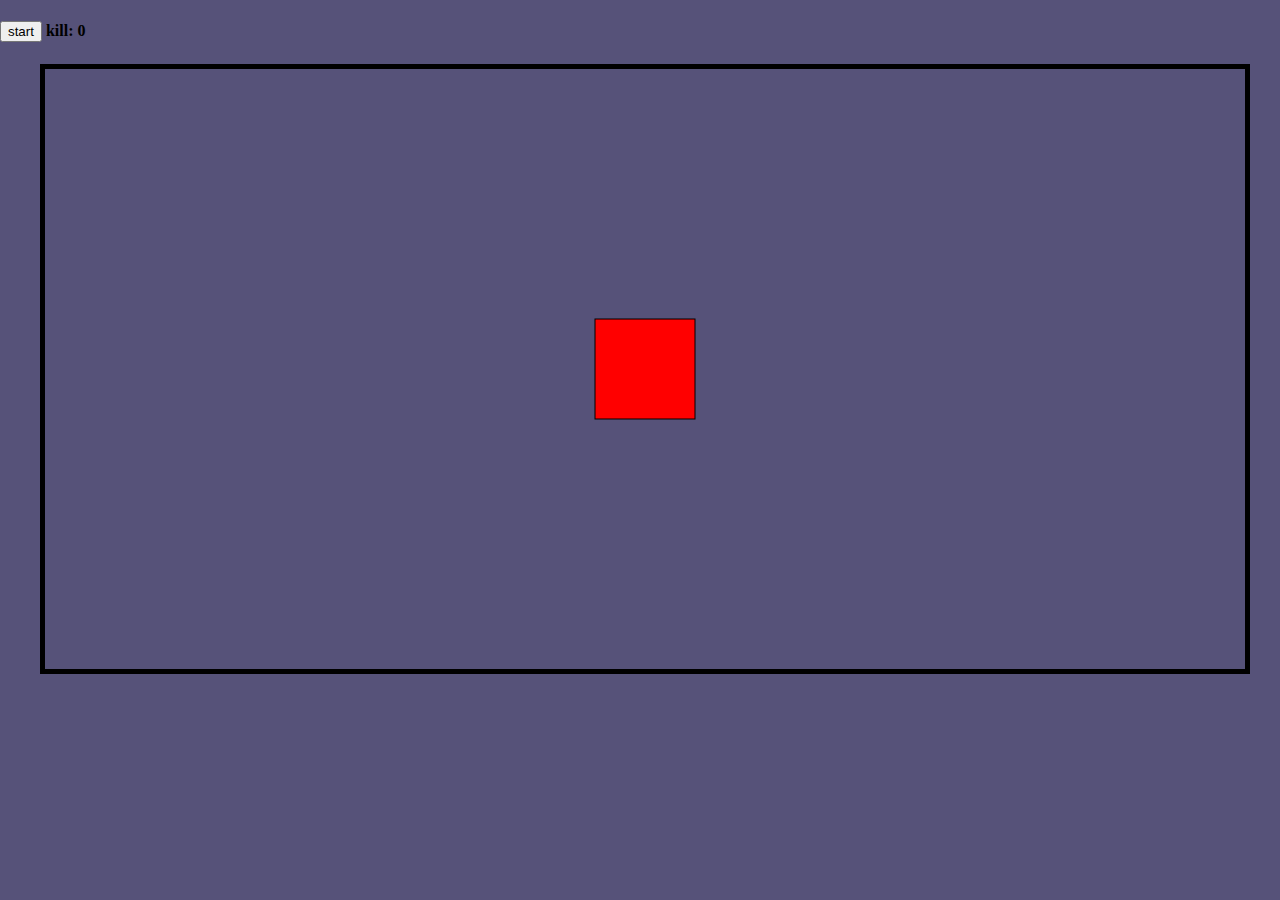
<file: index1.html>
<!DOCTYPE html>
<html>
<title>W3.CSS</title>
<link rel="stylesheet" href="css1.css">

<script src="https://ajax.googleapis.com/ajax/libs/jquery/3.3.1/jquery.min.js"></script>
<script>
</script>
<body>
<div> <h4> <button onclick="requestAnimationFrame(moveStar);">start</button> kill: <span id=kill>0</span><h4></div>
<div class="outerWrapper" id="outerWrapper">

	<svg version="1.1" id="Layer_1" xmlns="http://www.w3.org/2000/svg" xmlns:xlink="http://www.w3.org/1999/xlink" x="0px" y="0px"
		 width="100%" height="100%"  enable-background="new 0 0 800 300" xml:space="preserve">

	</svg>
       
</div>

<script src="js1.js"></script>
</body>
</html> 
<!-- 
		<path d="M29.833,113.5C29.833,178.667,99,271.334,257,271.334 S475.5,81,375.5,81S305,271.334,770,271.334"/>
		<polygon points="15,0 18.541,11.459 30,11.459 20.729,18.541 24.271,30 15,22.918 5.729,30 9.271,18.541 0,11.459 11.459,11.459 	"/>

		<polygon points="15,0 18.541,11.459 30,11.459 20.729,18.541 24.271,30 15,22.918 5.729,30 9.271,18.541 0,11.459 11.459,11.459 	"/>



-->
</file>
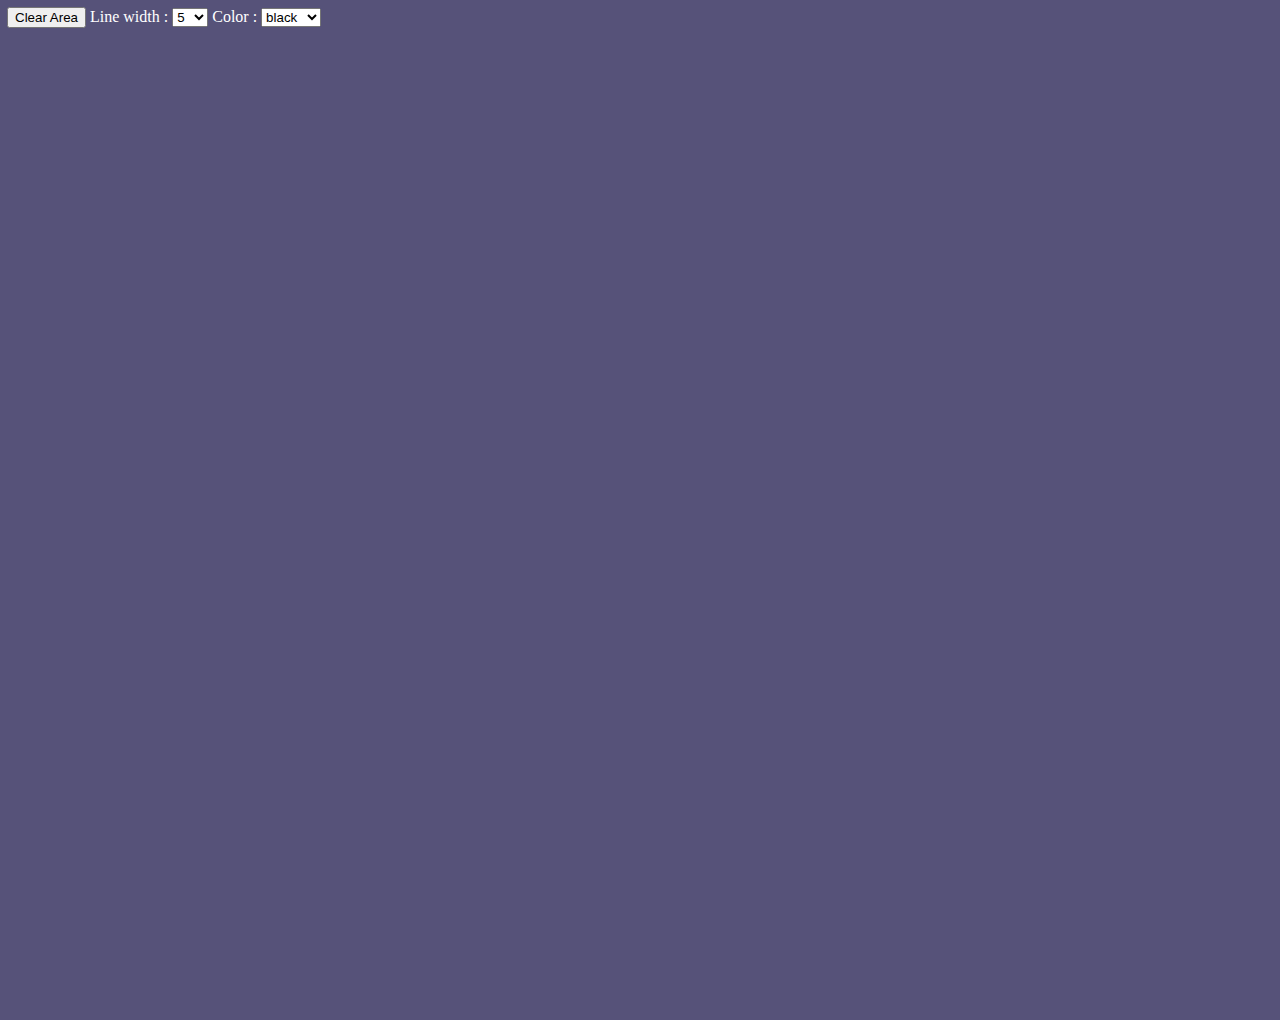
<file: index3.html>
<!DOCTYPE html>
<html>
<title>W3.CSS</title>
<link rel="stylesheet" href="css3.css">

<script src="https://ajax.googleapis.com/ajax/libs/jquery/3.3.1/jquery.min.js"></script>
<script>
</script>
<body>
<canvas id="myCanvas"></canvas>
  <div class="controls">     
    <button onclick="javascript:clearArea();return false;">Clear Area</button>
    Line width : <select id="selWidth">
    <option value="1">1</option>
    <option value="3">3</option>
    <option value="5" selected="selected">5</option>
    <option value="7">7</option>
    <option value="9">9</option>
    <option value="11">11</option>
    </select>
    Color : <select id="selColor">
    <option value="black" selected="selected">black</option>
    <option value="blue">blue</option>
    <option value="red">red</option>
    <option value="green">green</option>
    <option value="yellow">yellow</option>
    <option value="gray">gray</option>
    </select>
  </div>
<script src="js3.js"></script>
</body>
</html>
</file>
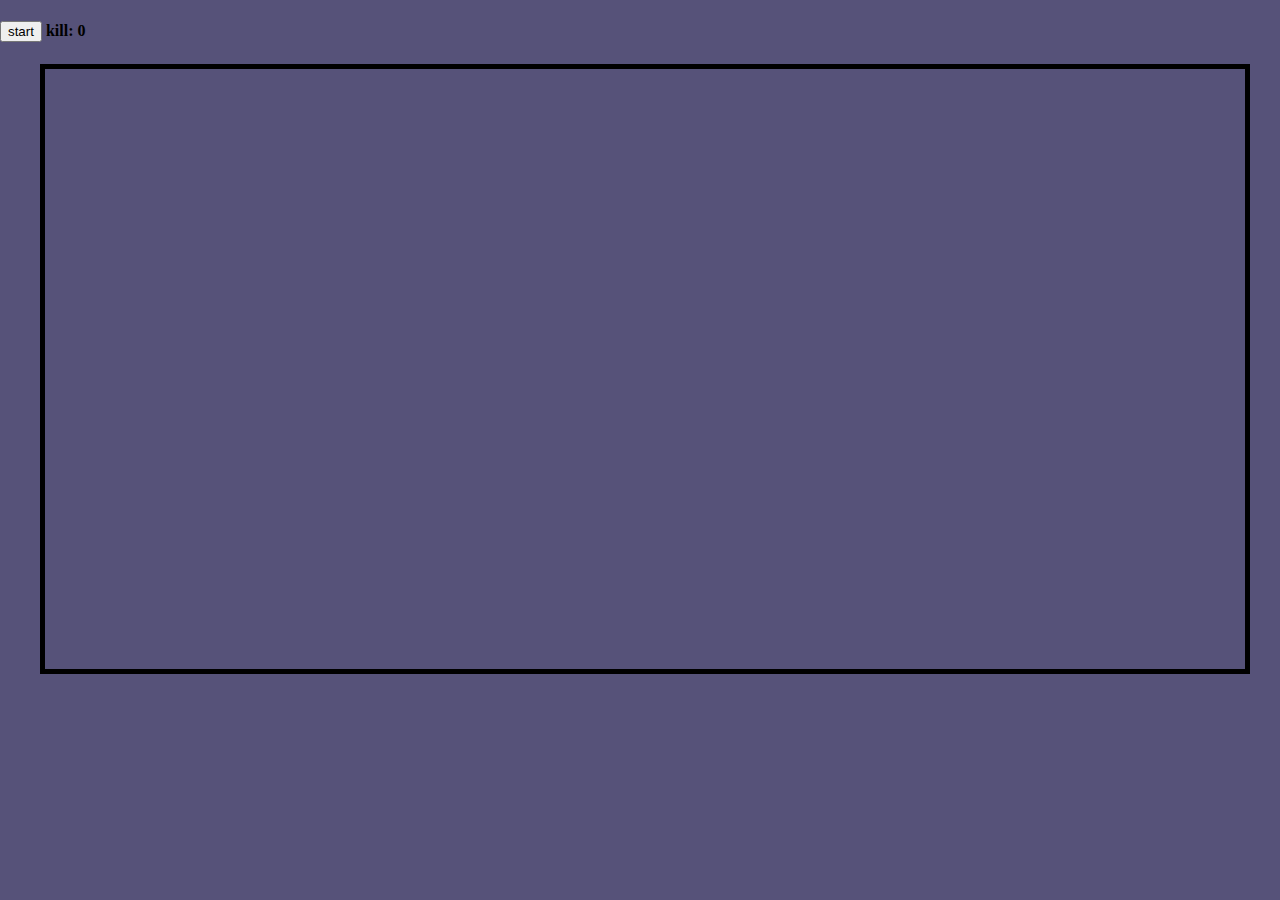
<file: indexgame.html>
<!DOCTYPE html>
<html>
<title>W3.CSS</title>
<link rel="stylesheet" href="css.css">

<script src="https://ajax.googleapis.com/ajax/libs/jquery/3.3.1/jquery.min.js"></script>
<script>
</script>
<body>
<div> <h4> <button onclick="requestAnimationFrame(moveStar);">start</button> kill: <span id=kill>0</span><h4></div>
<div class="outerWrapper" id="outerWrapper">

	<svg version="1.1" id="Layer_1" xmlns="http://www.w3.org/2000/svg" xmlns:xlink="http://www.w3.org/1999/xlink" x="0px" y="0px"
		 width="100%" height="100%"  enable-background="new 0 0 800 300" xml:space="preserve">

	</svg>
       
</div>

<script src="js.js"></script>
</body>
</html> 
<!-- 
		<path d="M29.833,113.5C29.833,178.667,99,271.334,257,271.334 S475.5,81,375.5,81S305,271.334,770,271.334"/>
		<polygon points="15,0 18.541,11.459 30,11.459 20.729,18.541 24.271,30 15,22.918 5.729,30 9.271,18.541 0,11.459 11.459,11.459 	"/>

		<polygon points="15,0 18.541,11.459 30,11.459 20.729,18.541 24.271,30 15,22.918 5.729,30 9.271,18.541 0,11.459 11.459,11.459 	"/>



-->
</file>
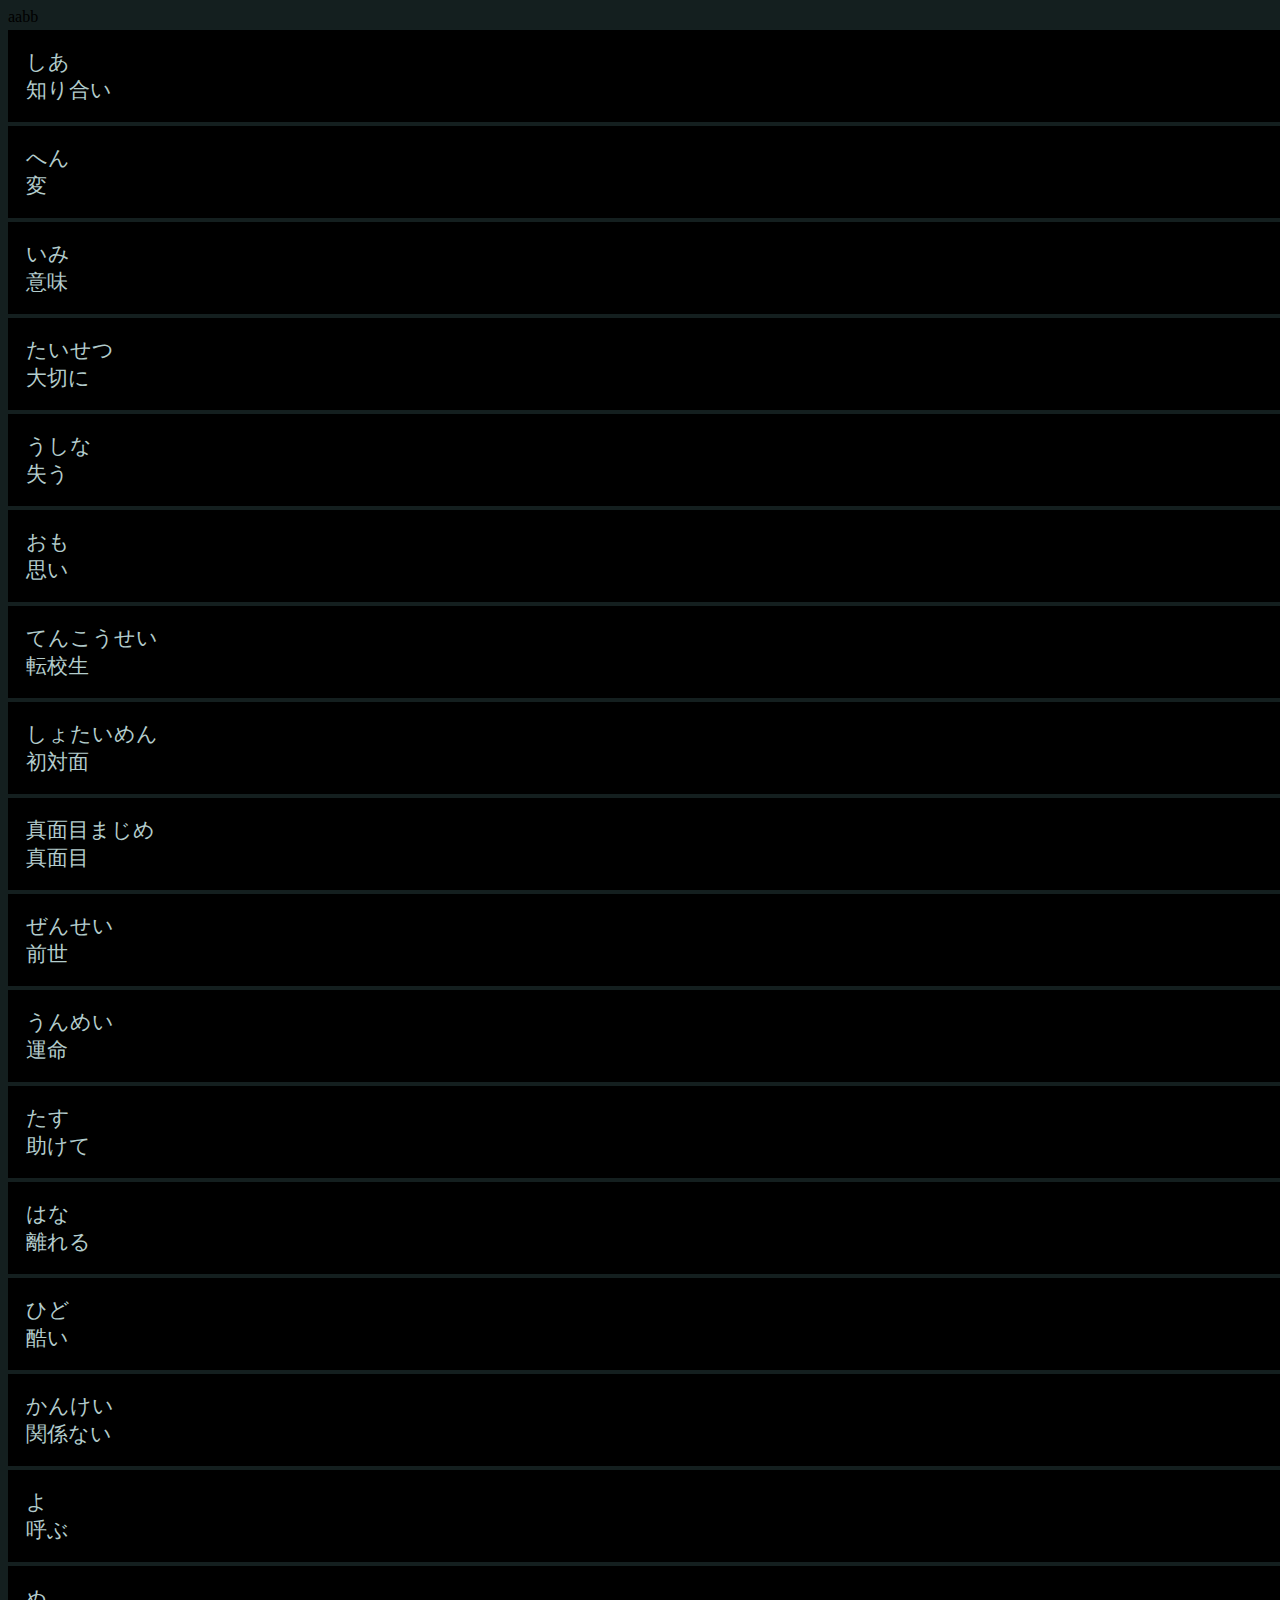
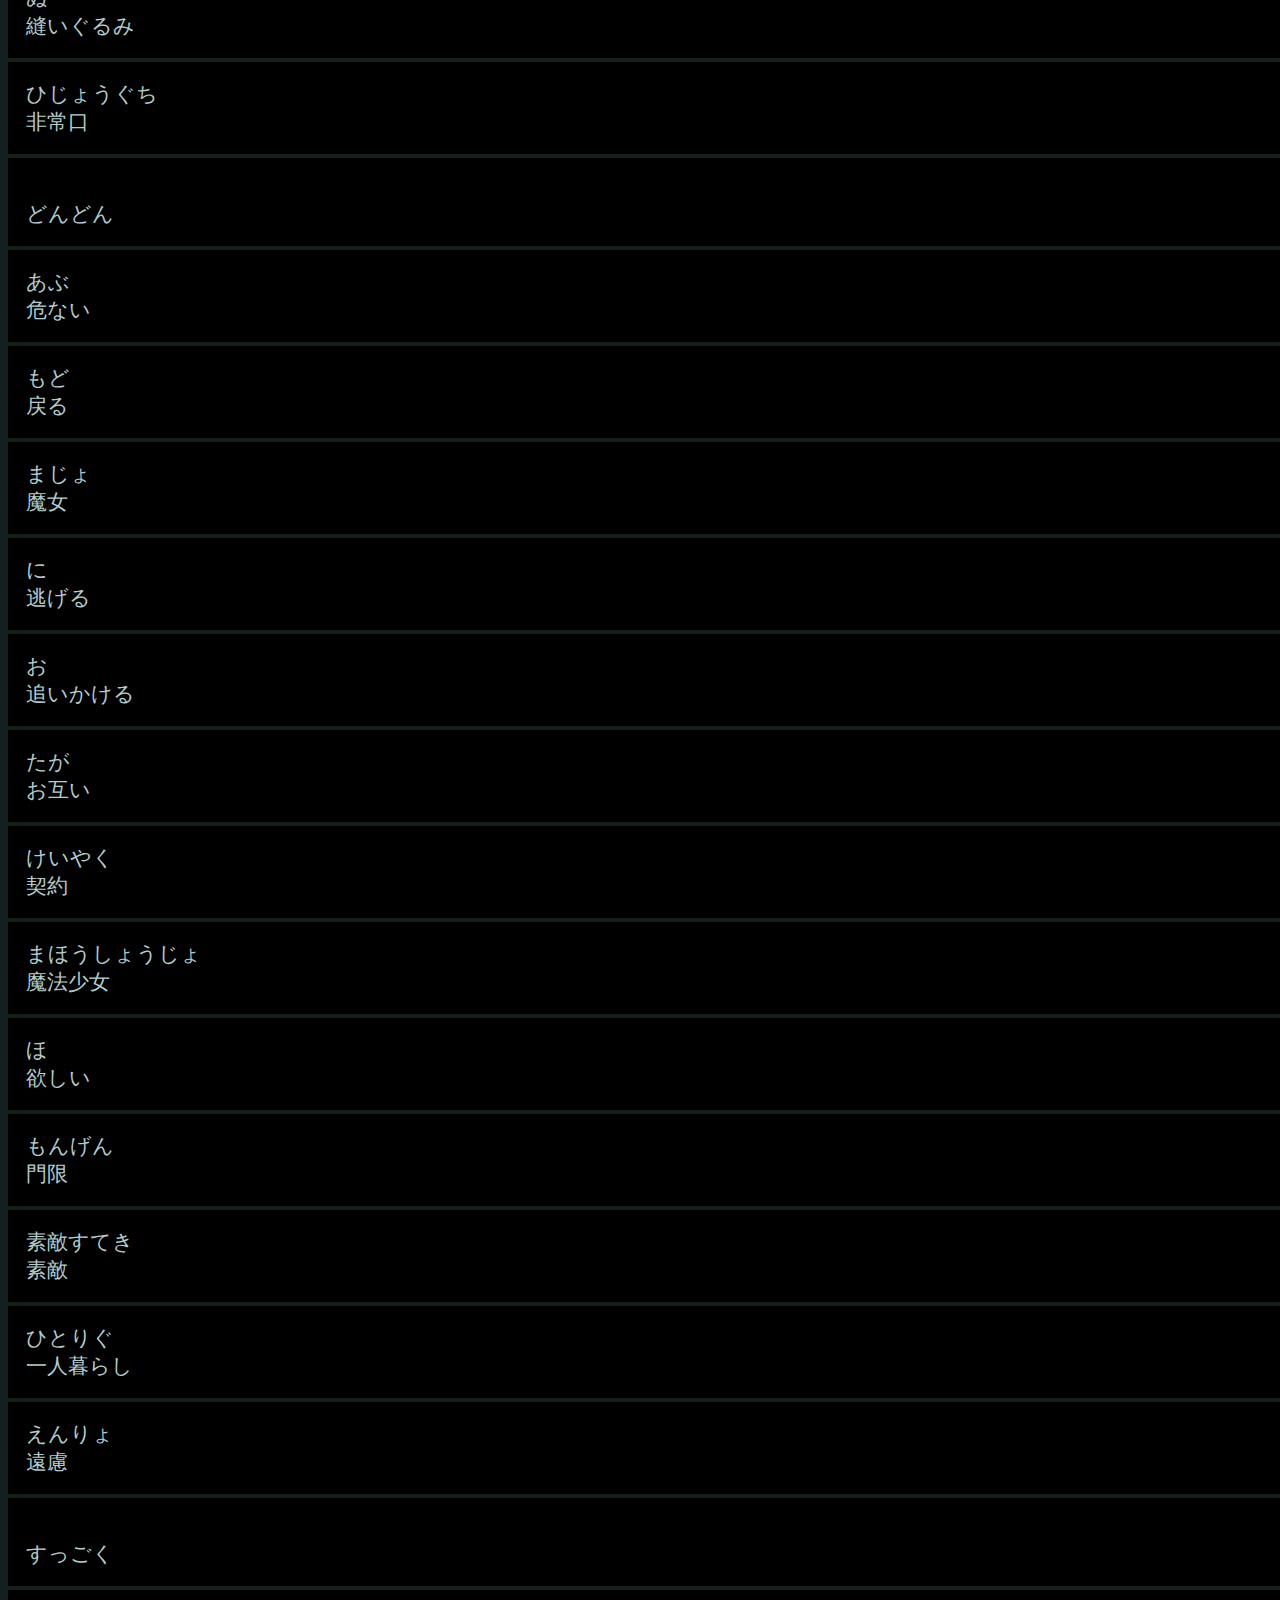
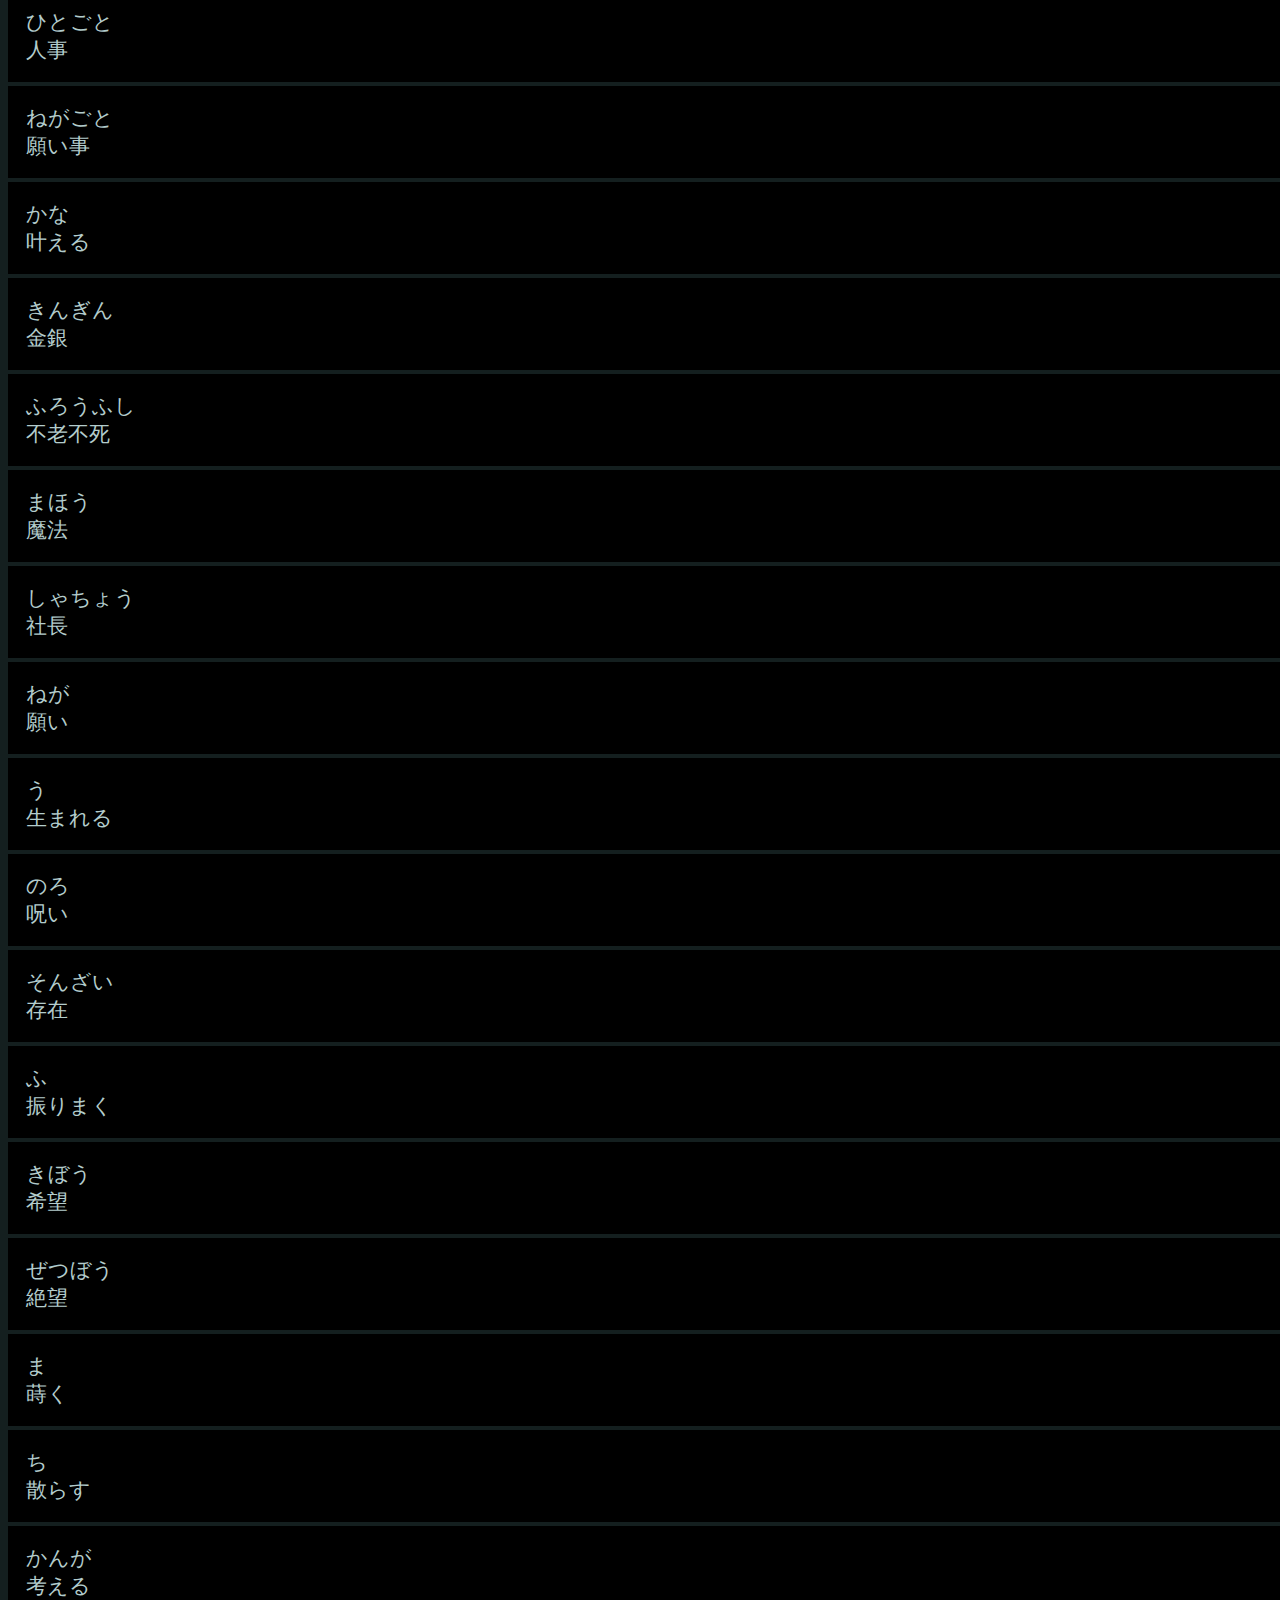
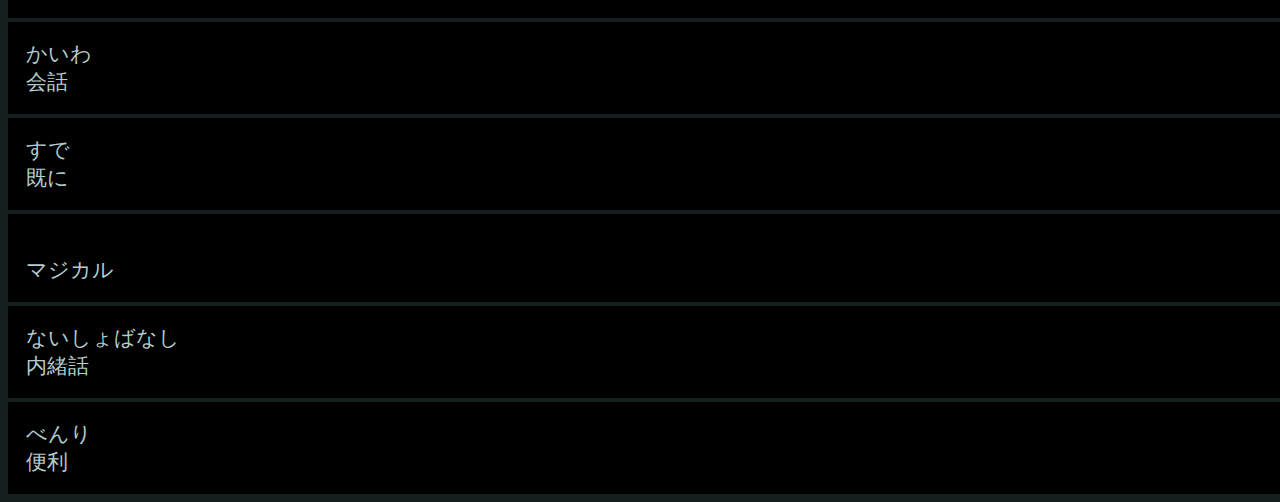
<file: jp.html>
<!DOCTYPE html>
<html>
<head>
<meta name="viewport" content="width=device-width, initial-scale=1">
<script src="https://ajax.googleapis.com/ajax/libs/jquery/3.4.1/jquery.min.js"></script>
<style>
.accordion {
  background-color: #000;
  color: #b3cccc;
  cursor: pointer;
  padding: 18px;
  width: 100%;
  border: none;
  text-align: left;
  outline: none;
  font-size: 1.3em;
  transition: 0.4s;
  margin-top: 4px;
}
.accordion:active, .accordion:hover
{
    background-color: black;
}
.accordion {
-webkit-tap-highlight-color: rgba(255, 255, 255, 0);
}
body {
  background-color: #141f1f; 

}
.panel {
  color: #b3cccc;
  padding: 0 18px;
  display: none;
  background-color: #141f1f;
  overflow: hidden;
}
</style>
</head>
aabb
<body  ontouchstart="">
<script>
// ttttttttttttttttttccccc
var el = '';
function show(that) {
    //this.classList.toggle("active");
    var panel = that.nextElementSibling;
    if (panel.style.display === "block") {
      panel.style.display = "none";
    } else {
		if (el != '' && el != that) {
			el.nextElementSibling.style.display = "none";
		}
      panel.style.display = "block";
    }
	el = that;
  }
$.getJSON('https://tungxen.github.io/jp.json', function(data) {
	$.each( data, function( key, value ) {
		$.each( value, function( k, v ) {
			$( 'body' ).append( '<div class="accordion" onclick=show(this)>'+ v.jp+'<br/>'+ v.jp1 +'</div>' +  '<div class="panel"> <p>'+ v.en+'</p> <p>'+ v.vn+'</p>'+'<p>'+ v.sen+'</p>  </div>');
		});
	});
});
</script>

</body>
</html>
</file>
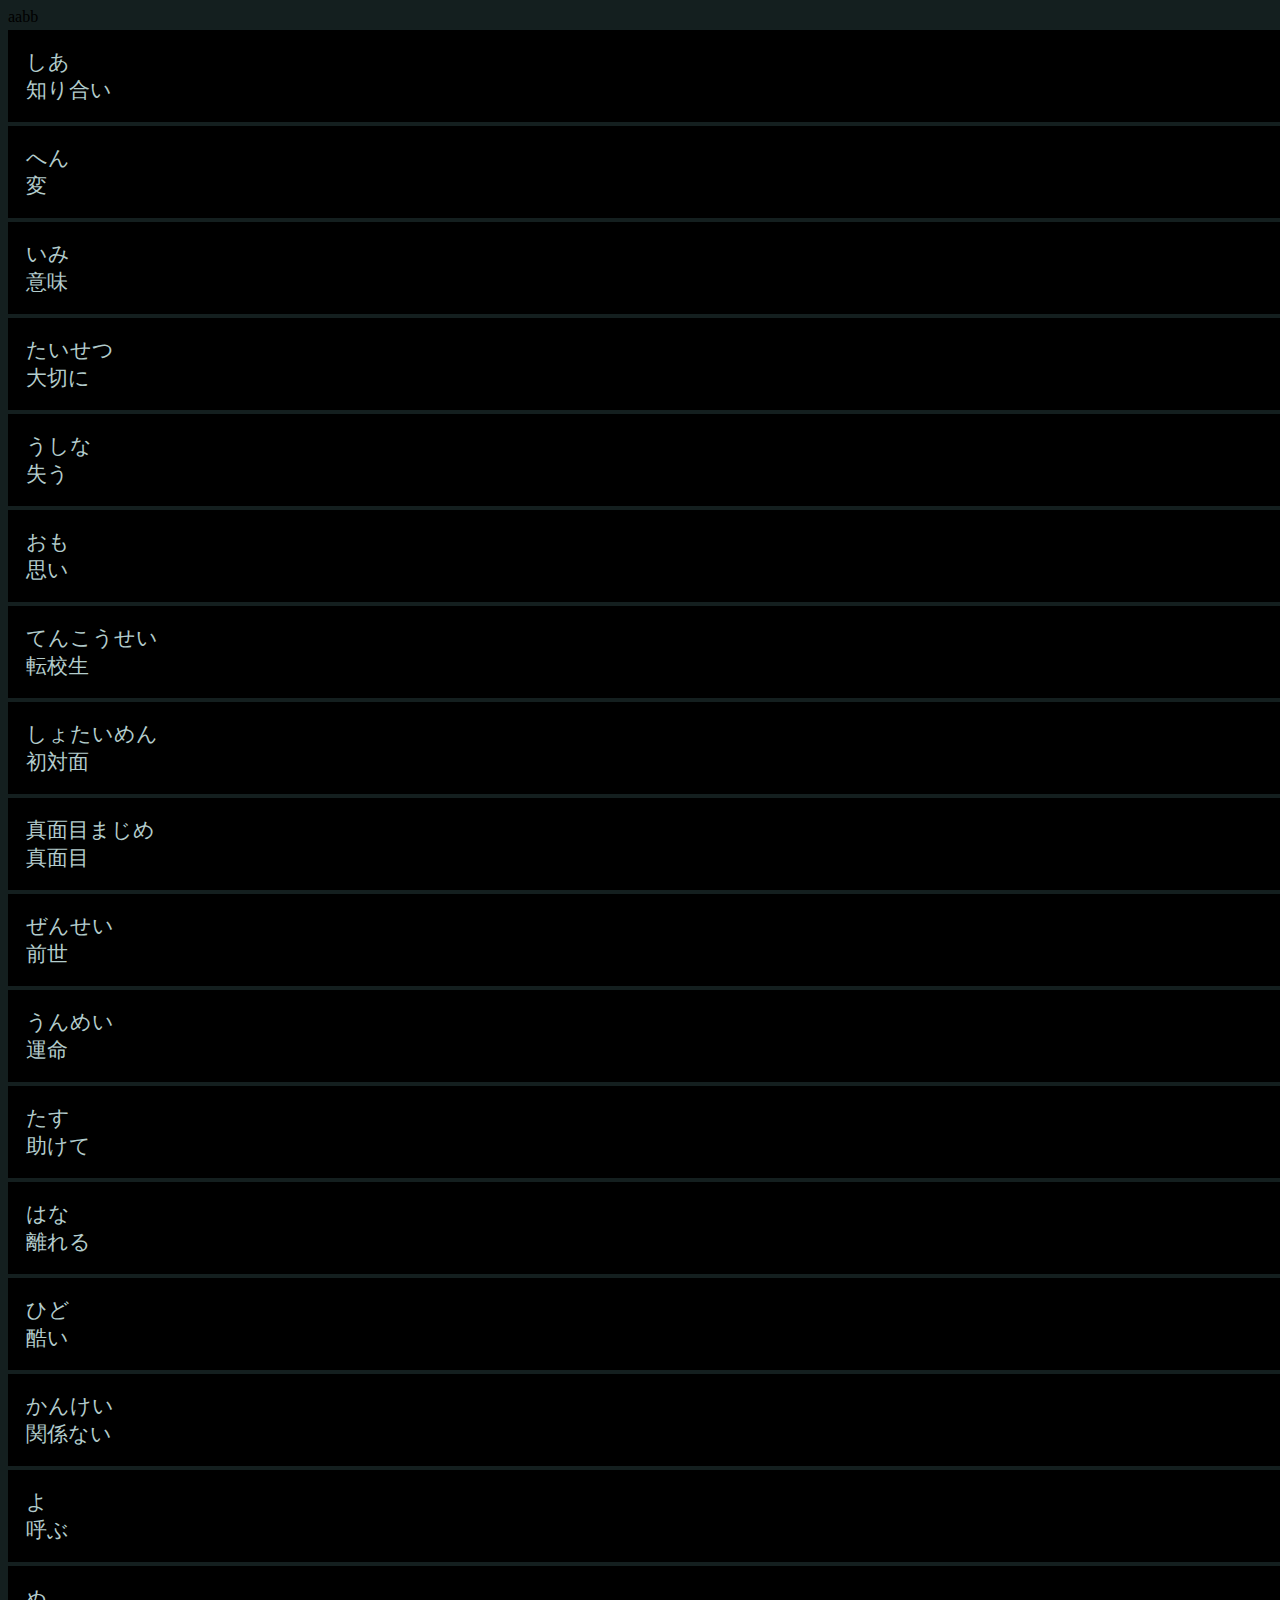
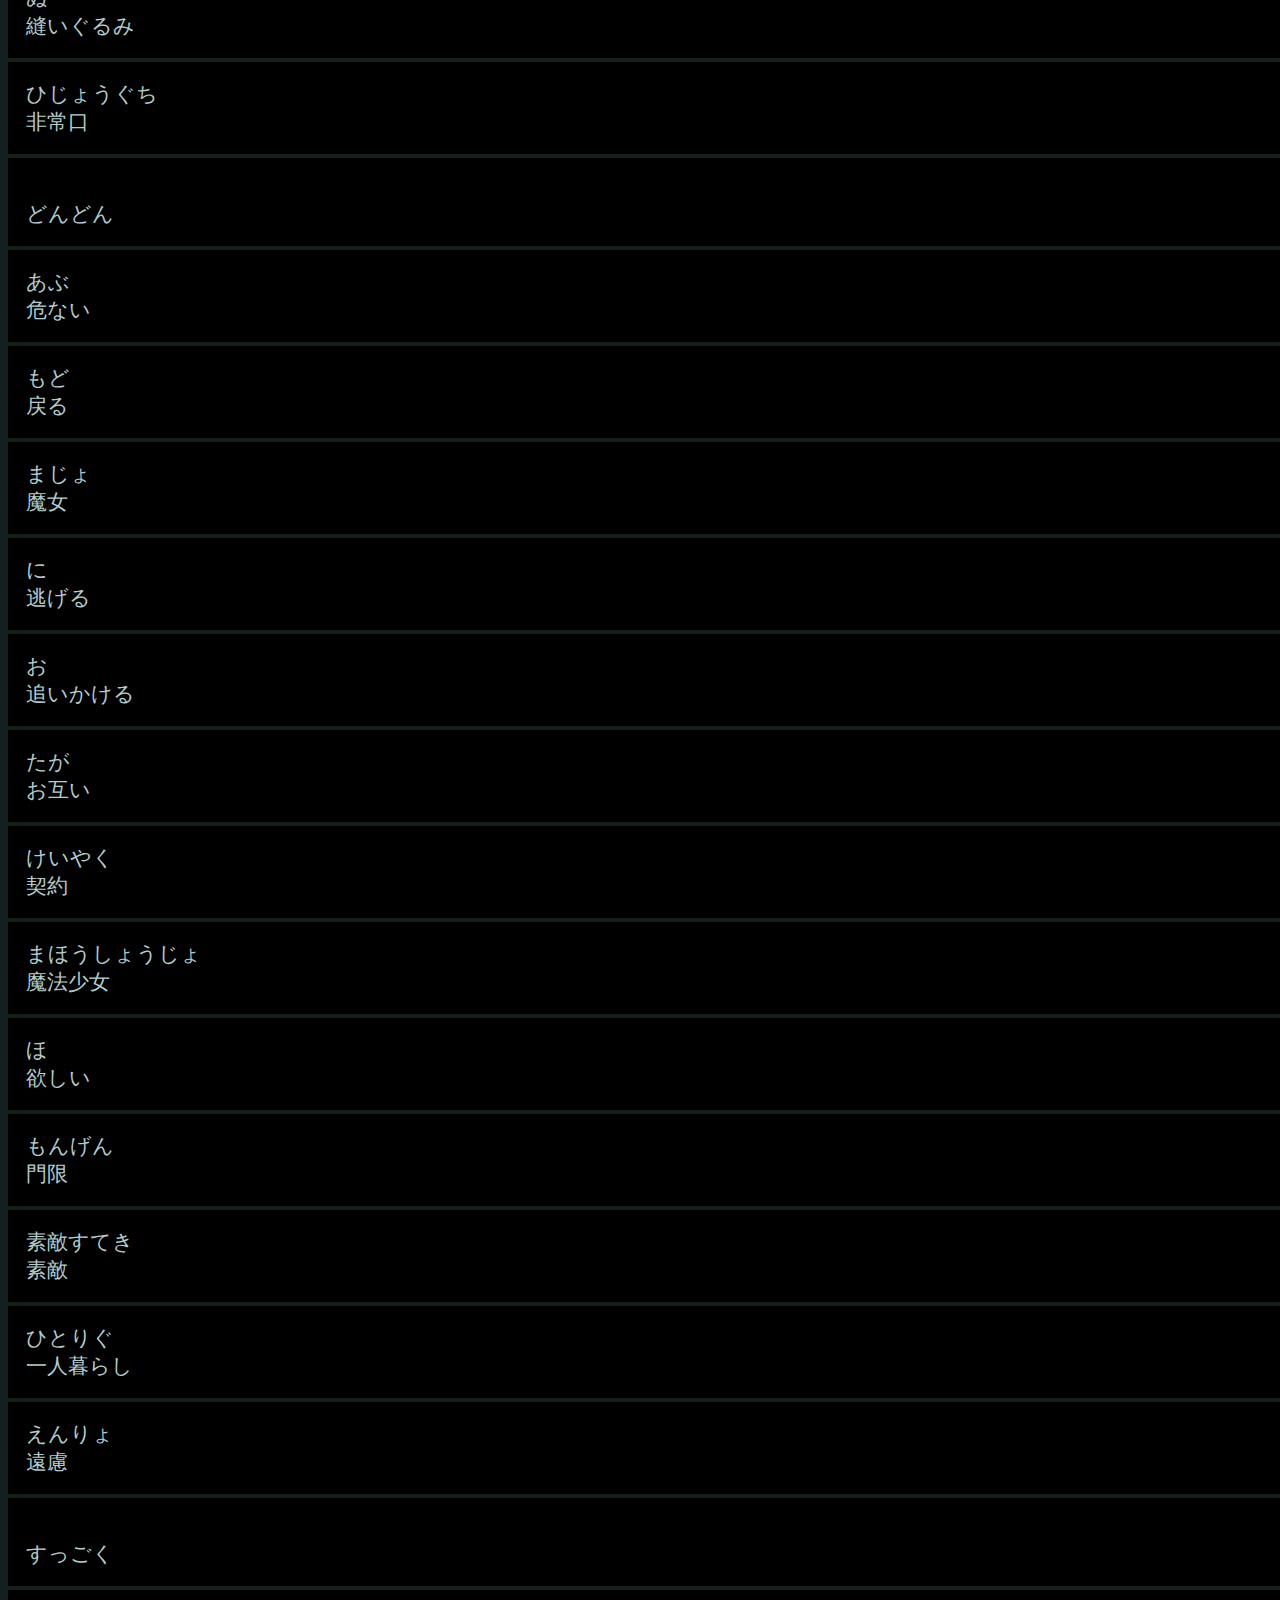
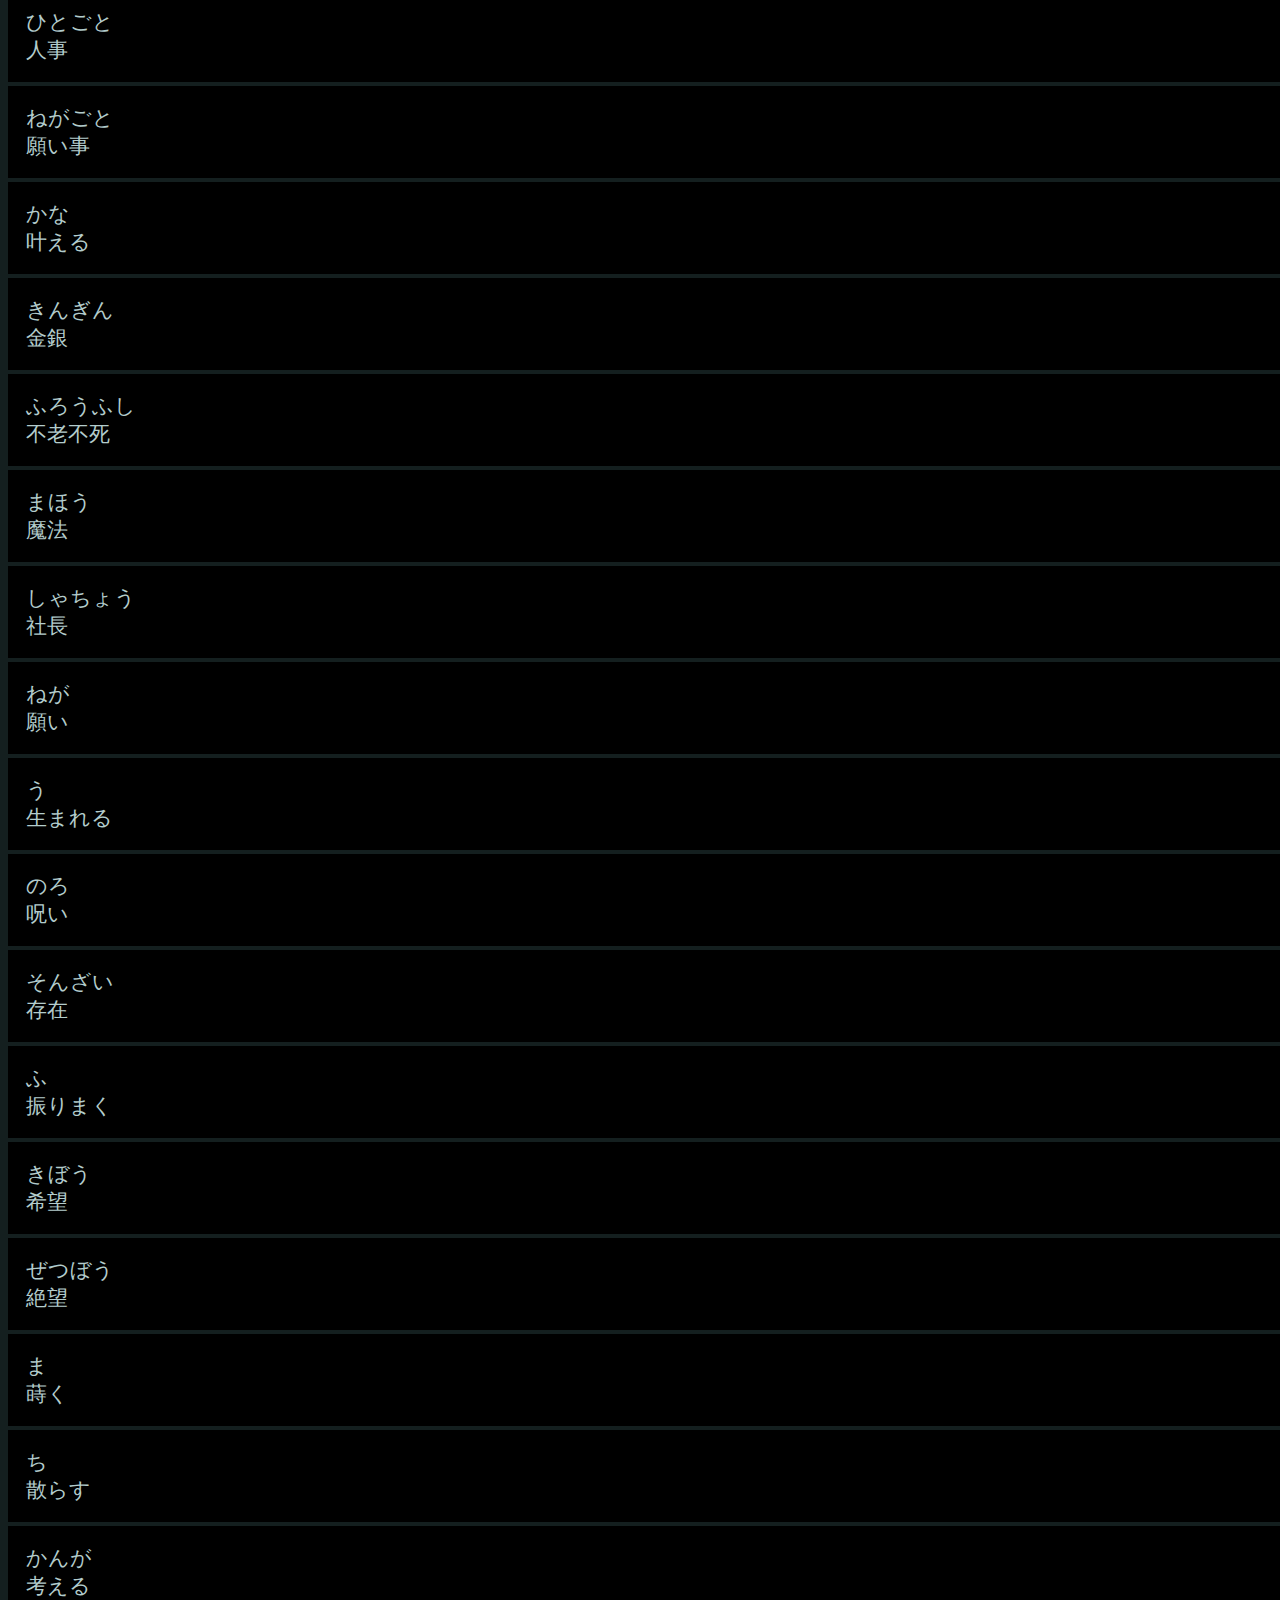
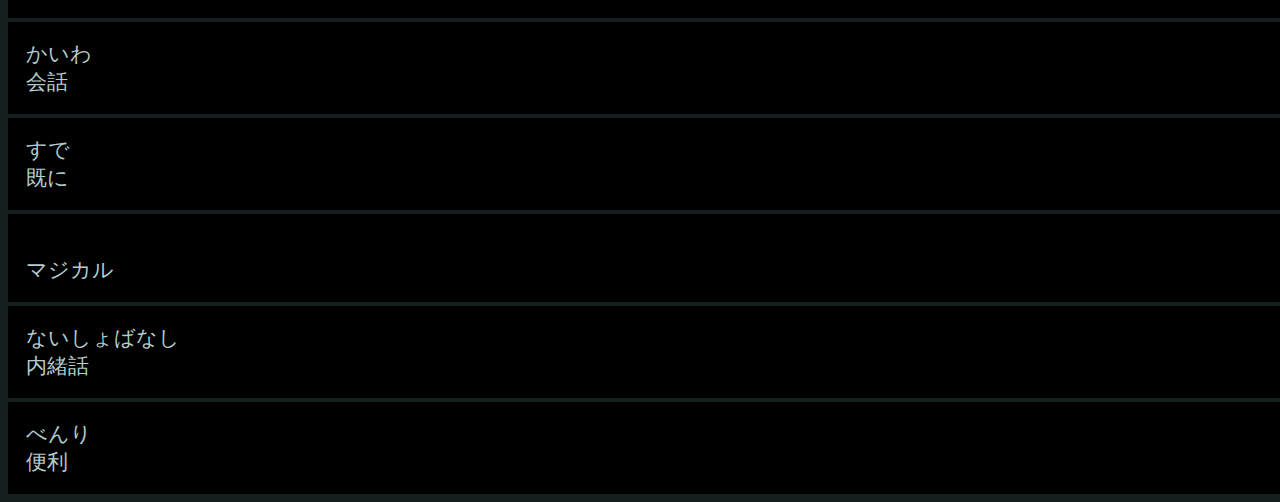
<file: jp1.html>
<!DOCTYPE html>
<html>
<head>
<meta name="viewport" content="width=device-width, initial-scale=1">
<script src="https://ajax.googleapis.com/ajax/libs/jquery/3.4.1/jquery.min.js"></script>
<style>
.accordion {
  background-color: #000;
  color: #b3cccc;
  cursor: pointer;
  padding: 18px;
  width: 100%;
  border: none;
  text-align: left;
  outline: none;
  font-size: 1.3em;
  transition: 0.4s;
  margin-top: 4px;
}
.accordion:active, .accordion:hover
{
    background-color: black;
}
.accordion {
-webkit-tap-highlight-color: rgba(255, 255, 255, 0);
}
body {
  background-color: #141f1f; 

}
.panel {
  color: #b3cccc;
  padding: 0 18px;
  display: none;
  background-color: #141f1f;
  overflow: hidden;
}
</style>
</head>
aabb
<body  ontouchstart="">
<script>
// ttttttttttttttttttccccc
var el = '';
function show(that) {
    //this.classList.toggle("active");
    var panel = that.nextElementSibling;
    if (panel.style.display === "block") {
      panel.style.display = "none";
    } else {
		if (el != '' && el != that) {
			el.nextElementSibling.style.display = "none";
		}
      panel.style.display = "block";
    }
	el = that;
  }
$.getJSON('https://tungxen.github.io/jp.json', function(data) {
	$.each( data, function( key, value ) {
		$.each( value, function( k, v ) {
			$( 'body' ).append( '<div class="accordion" onclick=show(this)>'+ v.jp+'<br/>'+ v.jp1 +'</div>' +  '<div class="panel"> <p>'+ v.en+'</p> <p>'+ v.vn+'</p>'+'<p>'+ v.sen+'</p>  </div>');
		});
	});
});
</script>

</body>
</html>
</file>
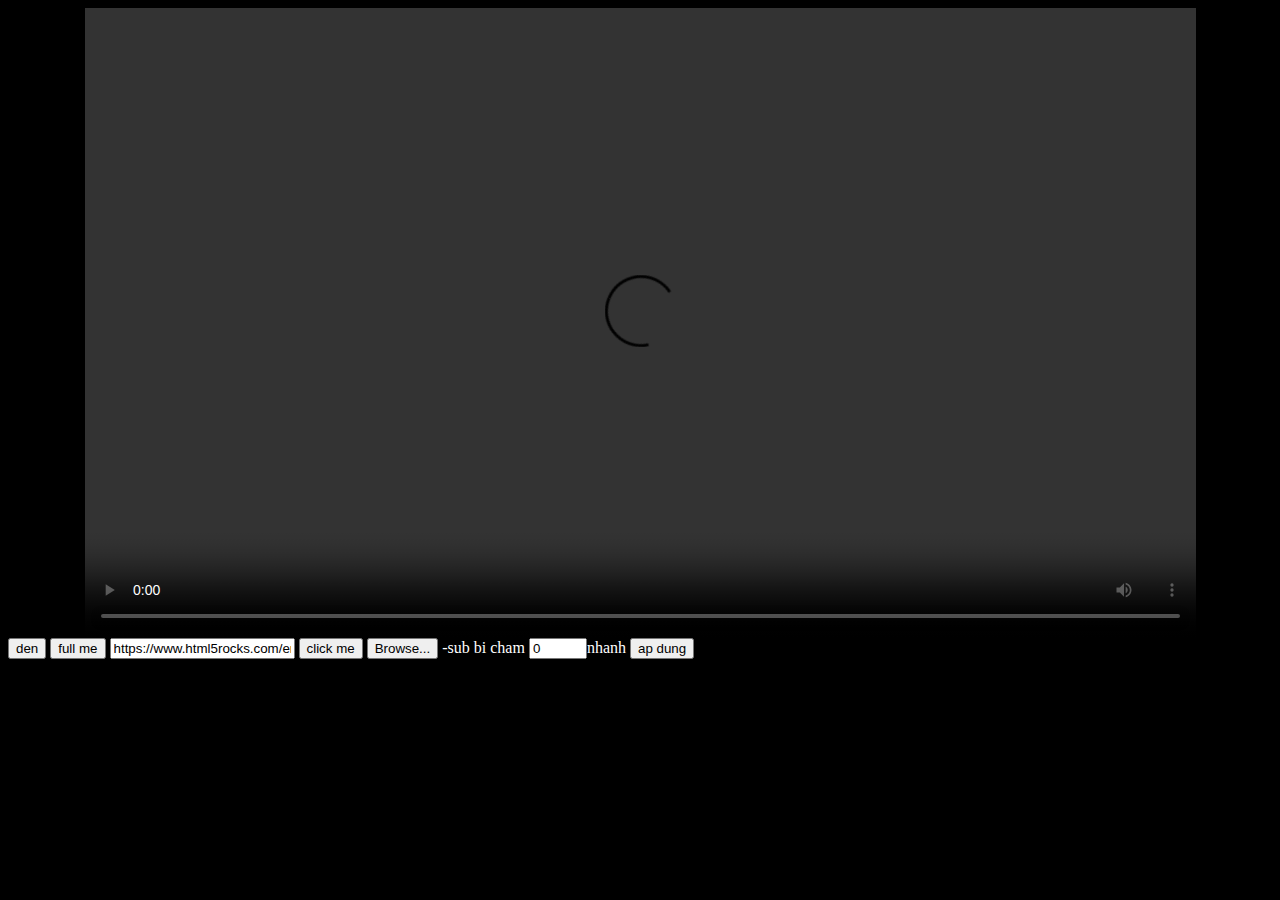
<file: movie_sub.html>
<!DOCTYPE html>
<html>
    <head>
        <script src="https://ajax.googleapis.com/ajax/libs/jquery/3.4.1/jquery.min.js"></script>
        <script>
            var textTrack;
            function copyTextToClipboard(text) {
                var textArea = document.createElement("textarea");

                // Place in top-left corner of screen regardless of scroll position.
                textArea.style.position = "fixed";
                textArea.style.top = 0;
                textArea.style.left = 0;

                // Ensure it has a small width and height. Setting to 1px / 1em
                // doesn't work as this gives a negative w/h on some browsers.
                textArea.style.width = "2em";
                textArea.style.height = "2em";

                // We don't need padding, reducing the size if it does flash render.
                textArea.style.padding = 0;

                // Clean up any borders.
                textArea.style.border = "none";
                textArea.style.outline = "none";
                textArea.style.boxShadow = "none";

                // Avoid flash of white box if rendered for any reason.
                textArea.style.background = "transparent";

                textArea.value = text;
                localStorage.setItem("copy", JSON.stringify(text));
                document.body.appendChild(textArea);
                textArea.focus();
                textArea.select();

                try {
                    var successful = document.execCommand("copy");
                    var msg = successful ? "successful" : "unsuccessful";
                    console.log("Copying text command was " + msg);
                } catch (err) {
                    console.log("Oops, unable to copy");
                }

                document.body.removeChild(textArea);
            }

            function luitoi(b) {
                switch (b) {
                    case 1:
                        event.preventDefault();

                        vid_currentTime = video.currentTime;
                        video.currentTime = vid_currentTime - 5;
                        break;

                    case 2:
                        event.preventDefault();

                        vid_currentTime = video.currentTime;
                        video.currentTime = vid_currentTime + 5;
                        break;
                }
            }

            $(document).ready(function () {
                var name = JSON.parse(localStorage.getItem("name"));
                if (name) {
                    $("#textsource").val(name);
                }
                var video = document.getElementById("video");
                video.onpause = function () {
                    copyTextToClipboard($("#targettrack").text());
                };
                video.addEventListener(
                    "focus",
                    function () {
                        this.blur();
                    },
                    false
                );
                document.onkeydown = function (event) {
                    switch (event.keyCode) {
                        case 13:
                            if (video.paused) video.play();
                            else video.pause();
                            break;
                        case 32:
                            if (video.paused) video.play();
                            else video.pause();
                            break;
                        case 37:
                            event.preventDefault();

                            vid_currentTime = video.currentTime;
                            video.currentTime = vid_currentTime - 5;
                            break;

                        case 39:
                            event.preventDefault();

                            vid_currentTime = video.currentTime;
                            video.currentTime = vid_currentTime + 5;
                            break;
                    }
                };

                $(video).click(function (e) {
                    const rect = this.getBoundingClientRect();
                    const x = e.clientX - rect.left;
                    if (x < rect.width / 3 - 100) {
                        e.preventDefault();
                        luitoi(1);
                    } else if (x > (rect.width * 2) / 3 + 100) {
                        e.preventDefault();
                        luitoi(2);
                    } else {
                    }
                });

                var source = document.createElement("source");
                $("#targettrack").hover(
                    function () {
                        // video.pause();
                    },
                    function () {
                        //video.play();
                    }
                );
                textTracks = video.textTracks; // one for each track
                textTrack = textTracks[0];

                $("#clickme").click(function () {
                    localStorage.setItem("name", JSON.stringify($("#textsource").val()));
                    $("#videosource").attr("src", $("#textsource").val());
                    textTrackMain = textTrack;
                    // $("#videotrack").attr('src','developerStories-subtitles-en.vtt');
                    SomTre();
                    video.load();
                    video.play();
                    textTrack.oncuechange = function () {
                        // "this" is a textTrack
                        var cue = this.activeCues[0]; // assuming there is only one active cue
                        //var obj = JSON.parse(cue.text);
                        if (cue) {
                            $("#targettrack").text(cue.text);
                        } else {
                            $("#targettrack").text("");
                        }
                        // do something
                    };
                });
                $("#btnfull").click(function () {
                    $("#parent")[0].webkitRequestFullScreen(Element.ALLOW_KEYBOARD_INPUT);
                });
            });

            arraymain = [];
            function SomTre() {
                $("#targettrack").text("");
                somtre = Math.round(parseFloat($("#somtre").val()) * 100) / 100;
                if (arraymain.length == 0) {
                    for (var j = 0; j < textTrack.cues.length; j++) {
                        var cue = textTrack.cues[j];
                        arraymain.push(cue.startTime);
                        arraymain.push(cue.endTime);
                        // console.log(textTrack.cues[j].startTime);
                        if (j == 0) $("#firsttext").text(cue.startTime + "::" + cue.text);
                        // do something
                    }
                }
                if (arraymain.length > 0) {
                    i = 0;
                    if (somtre <= 0) {
                        for (var j = 0; j < textTrack.cues.length; j++) {
                            var cue = textTrack.cues[j];
                            textTrack.cues[j].startTime = arraymain[i] + somtre;
                            i++;
                            textTrack.cues[j].endTime = arraymain[i] + somtre;
                            i++;

                            //console.log(cue.startTime);
                            // do something
                        }
                    } else {
                        i = arraymain.length - 1;
                        for (var j = textTrack.cues.length - 1; j >= 0; j--) {
                            textTrack.cues[j].endTime = arraymain[i] + somtre;
                            i--;
                            textTrack.cues[j].startTime = arraymain[i] + somtre;
                            i--;
                        }
                    }
                }
            }
        </script>
        <style type="text/css">
            video::-webkit-media-controls-fullscreen-button {
                display: none;
            }
            :not(:root):-webkit-full-screen video {
                height: 100% !important;
            }
            ::cue {
                opacity: 0;
                color: red;
                background-color:#0095dd;
                font-size: 40px !important;
                display: none;
                
            }
            video {
                width: 1111px;
            }
            body {
                color: white;
                background-color: black;
            }
        </style>
    </head>
    <body>
        <div id="parent" style="position: relative; background-color: black;">
            <div
                id="targettrack"
                style="position: absolute; top: 10px; position: absolute; z-index: 9999999999; text-align: center; left: 50%; transform: translate(-50%, 0); color: black; font-size: 22px; background-color: rgba(0, 0, 0, 0.4); color: white;"
            ></div>
            <video onkeydown="return false;" onkeyup="return false;" onkeypress="return false;" id="video" height="630px" controls style="margin: 0 auto; display: block;">
                <source id="videosource" src="D:\subnhat\7.mp4" />
                <track id="videotrack" src="" label="English subtitles" kind="subtitles" srclang="en" default="" />
            </video>
        </div>
        <div
            onclick="$(this).toggle();"
            id="khung"
            style="display: none; width: 100%; height: 697px; position: absolute; top: 0px; left: 0px; background-color: black; clip-path: polygon(0% 0%, 0% 100%, 2% 100%, 2% 5%, 98% 5%, 98% 95%, 2% 95%, 2% 100%, 100% 100%, 100% 0%);"
        ></div>
        <input onclick="$('#khung').toggle()" type="button" value="den" />
        <input id="btnfull" type="button" value="full me" />
        <input id="textsource" type="text" value="https://www.html5rocks.com/en/tutorials/track/basics/treeOfLife/video/developerStories-en.webm" />
        <input id="clickme" type="button" value="click me" />

        <input type="file" id="selectedFile" onchange="openFile(event)" style="display: none;" />
        <input type="button" value="Browse..." onclick="document.getElementById('selectedFile').click();" />
        -sub bi cham
        <input type="text" style="width: 50px;" id="somtre" value="0" />nhanh <input id="apdung" onclick="SomTre()" type="button" value="ap dung" />

        <span id="firsttext" style="font-size: 12px;"></span>
        <script>
            var openFile = function (event) {
                var input = event.target;

                var reader = new FileReader();
                reader.onload = function () {
                    var text = reader.result;
                    var type = "text/html";
                    var filetmp = new Blob([text], {
                        type: type,
                    });
                    objectURL = URL.createObjectURL(filetmp);
                    $("#videotrack").attr("src", objectURL);
                    //var node = document.getElementById('output');
                    //node.innerText = text;
                    //console.log(reader.result.substring(0, 200));
                };
                //console.log(objectURL);
                //reader.readAsArrayBuffer(input.files[0]);
                reader.readAsText(input.files[0]);
            };
        </script>
    </body>
</html>
</file>
<file: css1.css>
body {
  margin: 0;
  background: #565279;
}

.outerWrapper {
	width: 1200px;
	height: 600px;
	position: relative;
	border: 5px solid;
	margin-left: 40px;
}

.outerWrapper svg {
	position: absolute;
}

.outerWrapper svg path {
	fill:none; 
	/* stroke:#DABDD8;
	stroke-width:1; */
}

.outerWrapper svg polygon {
	fill:orange; 
}
.outerWrapper svg circle {
	fill:orange; 
	stroke:black;
	stroke-width:1;
}
.outerWrapper svg rect {
	fill:red; 
	stroke:black;
	stroke-width:1;
}
</file>
<file: css3.css>
/*    by Chtiwi Malek      */
/* http://www.codicode.com */
body{
  overflow:hidden;
  background-color:#565279;
}
#myCanvas
{
  background-color:#565279;
}

canvas
{
  background-color:#565279;
}
.controls
{
  position:absolute;
  top:0px;
  left:0px;
  padding:5px;
  margin:2px;
  color:#fff;
  -webkit-border-radius: 3px;
  border-radius: 3px;
}
</file>
<file: css.css>
body {
  margin: 0;
  background: #565279;
}

.outerWrapper {
	width: 1200px;
	height: 600px;
	position: relative;
	border: 5px solid;
	margin-left: 40px;
}

.outerWrapper svg {
	position: absolute;
}

.outerWrapper svg path {
	fill:none; 
	/* stroke:#DABDD8;
	stroke-width:1; */
}

.outerWrapper svg polygon {
	fill:orange; 
}
.outerWrapper svg circle {
	fill:orange; 
	stroke:black;
	stroke-width:2;
}
</file>
